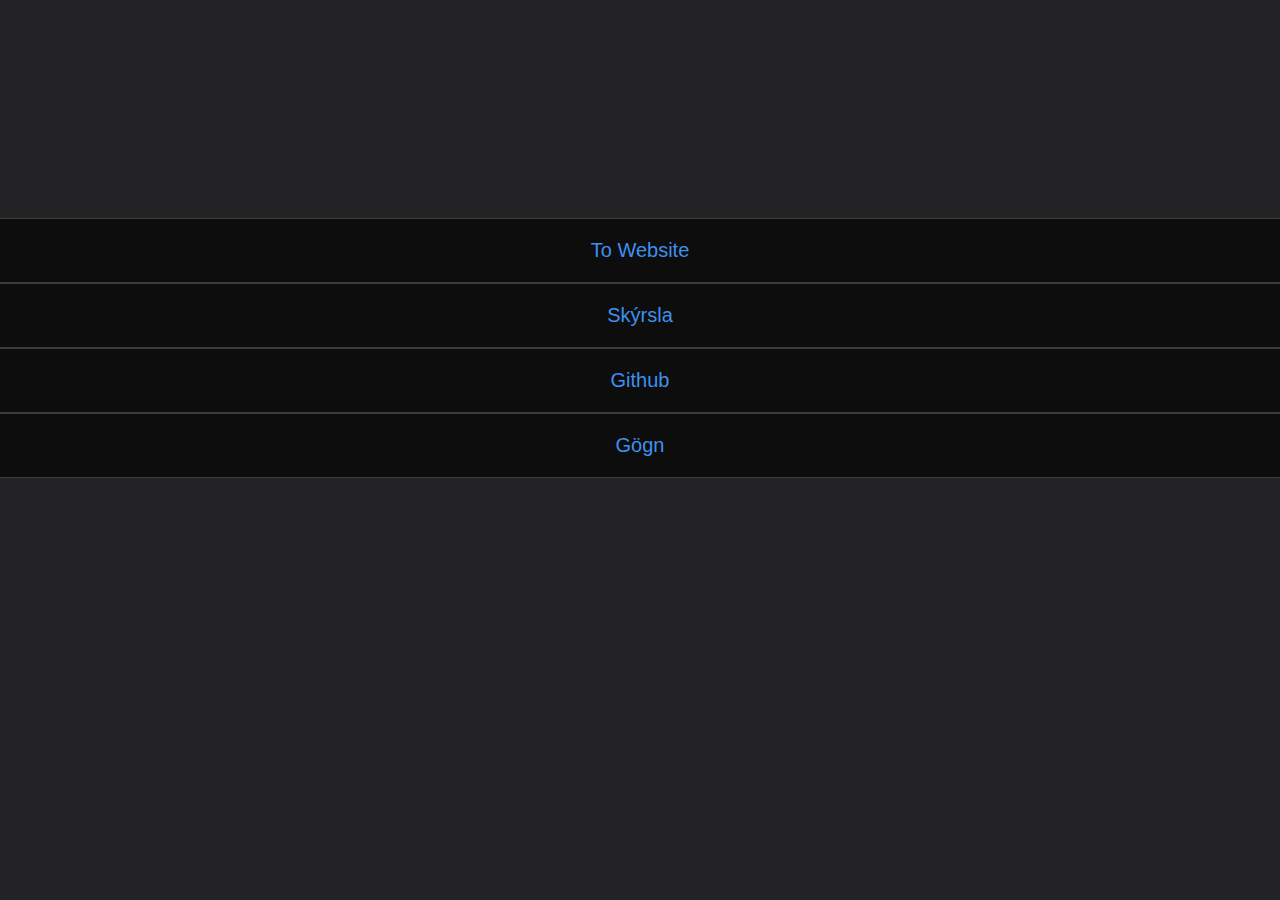
<file: VEFVerkefni/index.html>
﻿<!DOCTYPE html>
<html>
<head>
    <meta charset="utf-8" />
    <title>VEFÞ2VF05CU Verkefni</title>
    <link rel="stylesheet" href="css/indexcss.css" />
    <link rel="icon" type="image/png" href="https://i.imgur.com/JD0DmqP.png" />
</head>
<body>
    <div class="initiallist">
        <ul>
            <li>
                <a href="WebForm1.aspx">
                    <p>To Website</p>
                </a>
            </li>
            <li>
                <a href="https://github.com/DonNinja/VEFVerkefni/wiki/Sk%C3%BDrsla" target="_blank">
                    <p>Skýrsla</p>
                </a>
            </li>
            <li>
                <a href="https://github.com/DonNinja/VEFVerkefni" target="_blank">
                    <p>Github</p>
                </a>
            </li>
            <li>
                <a href="https://github.com/DonNinja/VEFVerkefni/wiki/G%C3%B6gn" target="_blank">
                    <p>Gögn</p>
                </a>
            </li>
        </ul>
    </div>
    
</body>
</html>
</file>
<file: VEFVerkefni/css/indexcss.css>
﻿body {
    width: 100%;
    margin: 0 auto;
    background-color: rgb(35, 35, 37);
    font-family: 'Gill Sans', 'Gill Sans MT', Calibri, 'Trebuchet MS', sans-serif;
}

p {
    margin: 0 auto;
    padding-top: 1em;
    padding-bottom: 1em;
}

li {
    list-style: none;
    text-align: center;
    border-bottom: 1px solid rgb(61, 60, 58);
    border-top: 1px solid rgb(61, 60, 58);
    transition: background-color 1s ease-out;
    font-size: 1.25em;
}

li:hover {
    background-color: rgb(38, 38, 38)
}

ul {
    padding: 0;
    background-color:rgb(13, 13, 13);
}

a {
    color: rgb(63, 144, 238);
    text-decoration: none;
}
a:visited {
    color: rgb(63, 144, 238)
}

.initiallist {
    margin-top: 17%;
}
</file>
